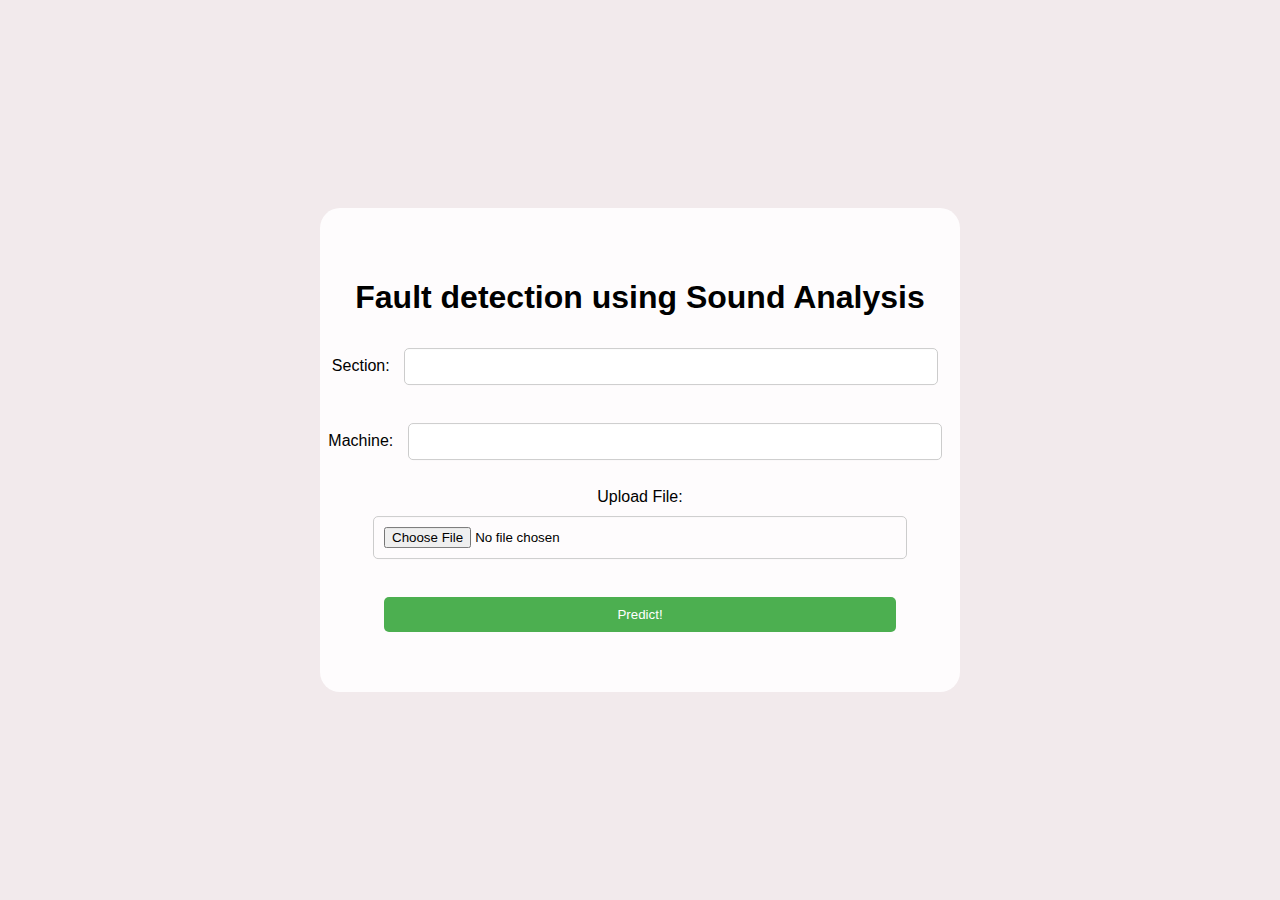
<file: templates/home.html>
<!DOCTYPE html>
<html lang="en">
<head>
<meta charset="UTF-8">
<meta name="viewport" content="width=device-width, initial-scale=1.0">
<title>Fault Detection using Sound Analysis</title>
<style>
    body {
        background-color: #f2eaec;
        font-family: Arial, sans-serif;
    }
    .container {
        width: 50%;
        margin: 0 auto;
        padding: 50px 0;
        /* border: 2px solid #8e5572; Add border */
        background-color: #fefcfd;
        border-radius: 20px;
        position: absolute;
    top: 50%;
    left: 50%;
    transform: translate(-50%, -50%); /* Add background color */
    }
    h1 {
        text-align: center;
    }
    form {
        text-align: center;
    }
    input[type="text"],
    input[type="file"],
    input[type="submit"] {
        padding: 10px;
        margin: 10px;
        width: 80%;
        border-radius: 5px;
        border: 1px solid #ccc;
    }
    input[type="submit"] {
        background-color: #4CAF50;
        color: white;
        border: none;
        cursor: pointer;
    }
    input[type="submit"]:hover {
        background-color: #45a049;
    }
</style>
</head>
<body>

<div class="container">
    <h1>Fault detection using Sound Analysis</h1>
    <form id="uploadForm" method="POST" action="{{url_for('home')}}" enctype="multipart/form-data">
        <label for="a">Section:</label>
        <input type="text" id="a" name="a" placeholder=""><br><br>
        <label for="a">Machine:</label>
        <input type="text" id="b" name="b" placeholder=""><br><br>
        <label for="file">Upload File:</label>
        <input type="file" id="file" name="file"><br><br>
        <input type="submit" value="Predict!">
    </form>
</div>

<script>
    document.getElementById('uploadForm').addEventListener('submit', function(event) {
        var a = document.getElementById('a').value;
        var file = document.getElementById('file').value;
        if (!a || !file) {
            event.preventDefault();
            alert('Please fill in all fields.');
        }
    });
</script>

</body>
</html>
</file>
